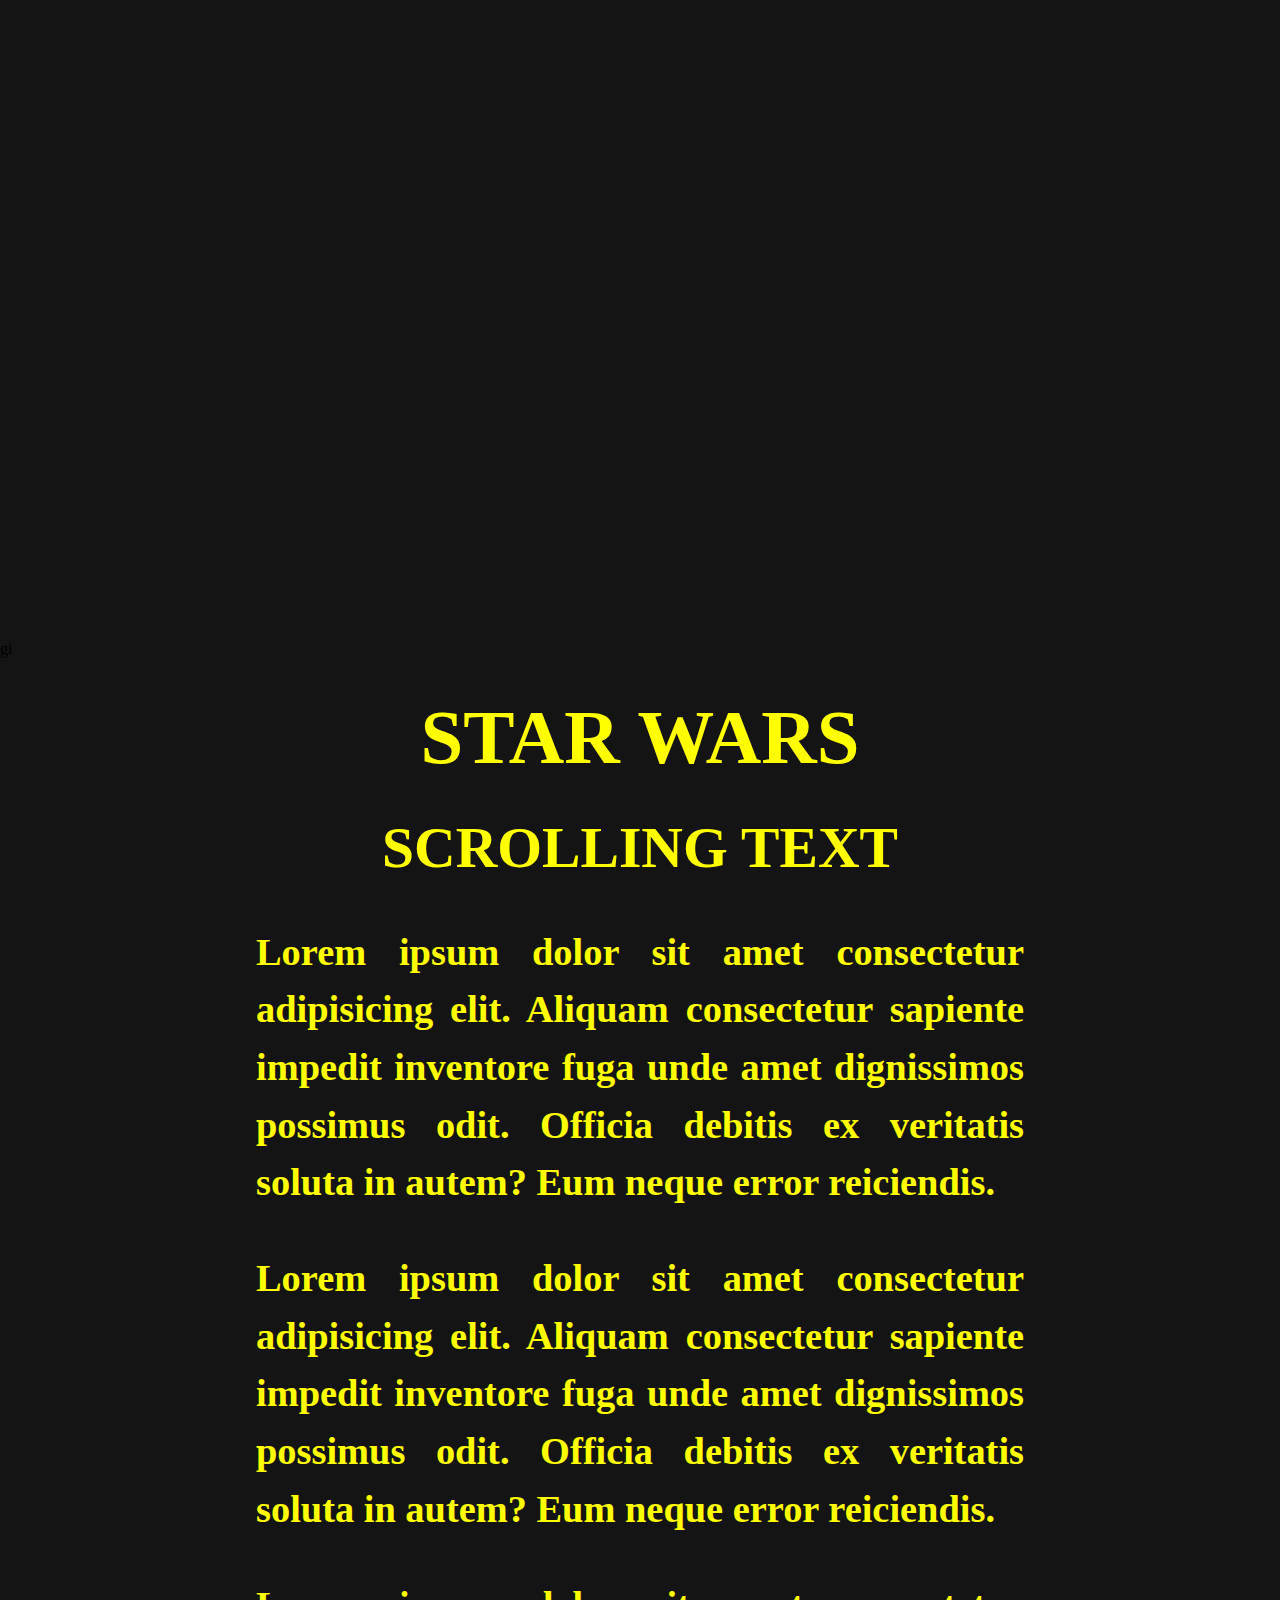
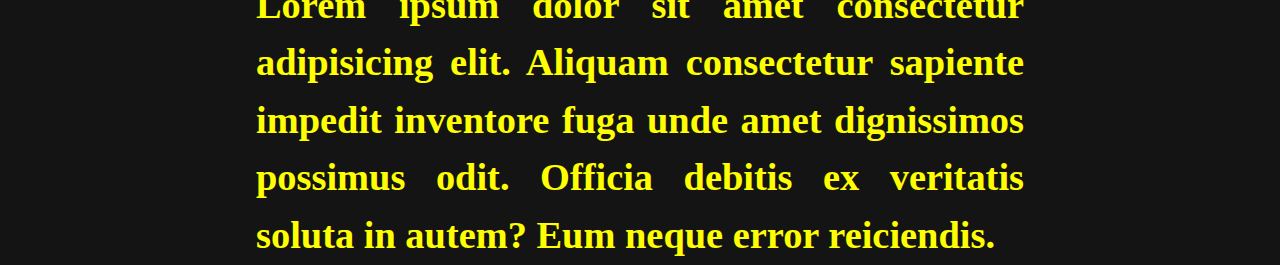
<file: index.html>
gi<html lang="en">
    <!DOCTYPE html>
    <html lang="en">
    <head>
        <meta charset="UTF-8">
        <title>starwars</title>
        <link rel="stylesheet" href="film.css">
    </head>
    <body>
        <div class="wrapper">
            <div class="scroll-text">
                <h1>STAR WARS</h1>
                <h2>SCROLLING TEXT</h2>
                <P>Lorem ipsum dolor sit amet consectetur adipisicing elit. Aliquam consectetur sapiente impedit inventore fuga unde amet dignissimos possimus odit. Officia debitis ex veritatis soluta in autem? Eum neque error reiciendis.</P>
                <P>Lorem ipsum dolor sit amet consectetur adipisicing elit. Aliquam consectetur sapiente impedit inventore fuga unde amet dignissimos possimus odit. Officia debitis ex veritatis soluta in autem? Eum neque error reiciendis.</P>
                <P>Lorem ipsum dolor sit amet consectetur adipisicing elit. Aliquam consectetur sapiente impedit inventore fuga unde amet dignissimos possimus odit. Officia debitis ex veritatis soluta in autem? Eum neque error reiciendis.</P>
            </div>
        </div>
        
    </body>
    </html>
</html>
</file>
<file: film.css>
body{
    background: rgb(20, 20, 20);
    overflow: hidden;
    margin: 50% 0 0 0;
    position: relative;
}
body::after{
    content: '';
    position: fixed;
    top: 0;
    width: 100px;
    height: 50px;
    background: linear-gradient(180deg,);
}
.wrapper{
    display: flex;
    height: 100%;
    width: 60%;
    margin: 0 auto;
    perspective: 450px;
}
.scroll-text{
    color: yellow;
    font-size: 3vw;
    line-height: 1.5em;
    font-weight: bold;
    text-align: justify;
    position: relative;
    animation: scroll 60s linear forwards;
}
h1 , h2 {
    text-align: center;
}
@keyframes scroll {
    from { top: 0; transform:  translatez(0) rotateX(20deg) }
    to {top: -7500px;  transform:  translatez(-2500px) rotateX(21deg)}
}
</file>
